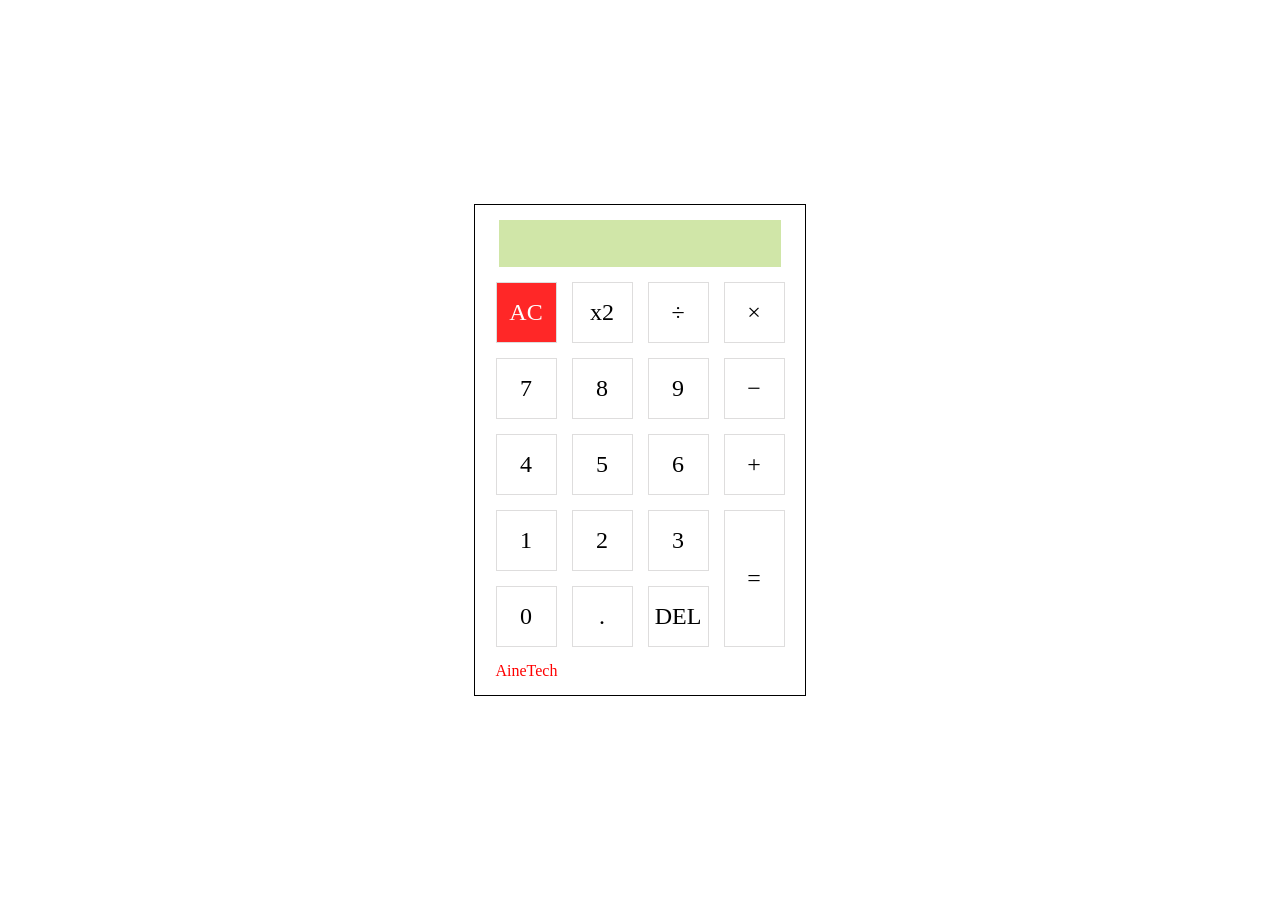
<file: INDEX.HTML>
<!DOCTYPE html>
<html lang="en">
<head>
    <meta charset="UTF-8">
    <meta name="viewport" content="width=device-width, initial-scale=1.0">
    <title>MY CALCULATOR</title>
    <link rel="stylesheet" href="STYLE.CSS">
</head>

<body>
    <div class="calculator">
        <div class="screan" id="screan"></div>
        <div class="keyboard">
             <button class="key special-key" id="AC">AC</button>
             <button class="key" id="times2">x2</button>
             <button class="key" id="divide">&divide;</button>
             <button class="key" id="times">&times</button>
             <button class="key" id="key-7">7</button>
             <button class="key" id="key-8">8</button>
             <button class="key" id="key-9">9</button>
             <button class="key" id="minus">&minus;</button>
             <button class="key" id="key-4">4</button>
             <button class="key" id="key-5">5</button>
             <button class="key" id="key-6">6</button>
             <button class="key" id="plus">&plus;</button>
             <button class="key" id="key-1">1</button>
             <button class="key" id="key-2">2</button>
             <button class="key" id="key-3">3</button>
             <button class="key equalkey" id="eqaul">&equals;</button>
             <button class="key" id="key-0">0</button>
             <button class="key" id="point">.</button>
             <button class="key" id="delete">DEL</button>
             <div>
             <footer>AineTech</footer>

             </div>
             
             
             
             
             


        </div>

    </div>
</body>
</html>
</file>
<file: STYLE.CSS>
body{
    height: 100vh;
    display: flex;
    justify-content: center;
    align-items: center;
    margin: 0;
}
.calculator{
    height: 460px;
    width: 300px;
    border: 1px black solid;
    padding: 15px;
    display: flex;
    flex-direction: column;
    justify-content: center;
    align-items: center;
}
.screan{
    width: 94%;
    height: 80px;
    background-color: #d0e6a8;
    margin-bottom: 15px;
    display: flex;
    align-items: center;
    justify-content: flex-end;
    font-size: 38px;
    
}
.keyboard{
    background-color: white;
    display: grid;
    grid-template-columns: repeat(4, 61px);
    grid-template-rows: repeat(5,61px);
    grid-gap: 15px;
}
.key{
    padding: 15px;
    border: 1px solid rgb(222, 221, 221);
    display: flex;
    justify-content: center;
    align-items: center;
    font-size: 24px;
    font-family: inherit;
    cursor: pointer;
    background-color: white;
}
.special-key{
    background-color: rgb(255, 39, 39);
    color: white;
}
.equalkey{
    grid-row: 4 / 6;
    grid-column: 4 / 5;
}

footer{
    text-align: center;
    color: red;
}
</file>
